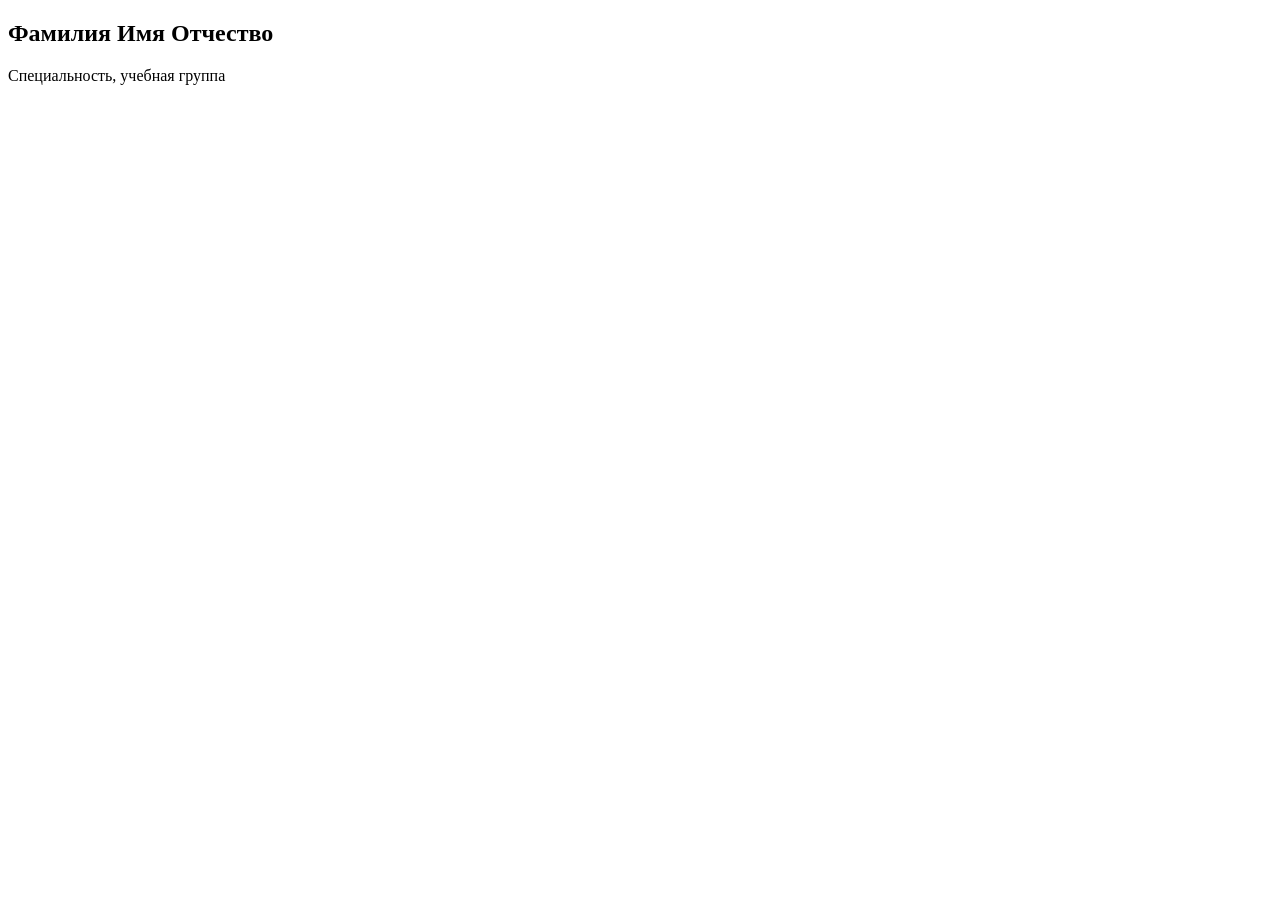
<file: index.html>
<!DOCTYPE html>
<html lang="en">
<head>
    <meta charset="UTF-8">
    <meta name="viewport" content="width=device-width, initial-scale=1.0">
    <title>Main Page</title>
</head>
<body>
    <section class="user-profile">
       <h2>Фамилия Имя Отчество</h2>
       <p>Специальность, учебная группа</p>
   </section>
</body>
</html>
</file>
